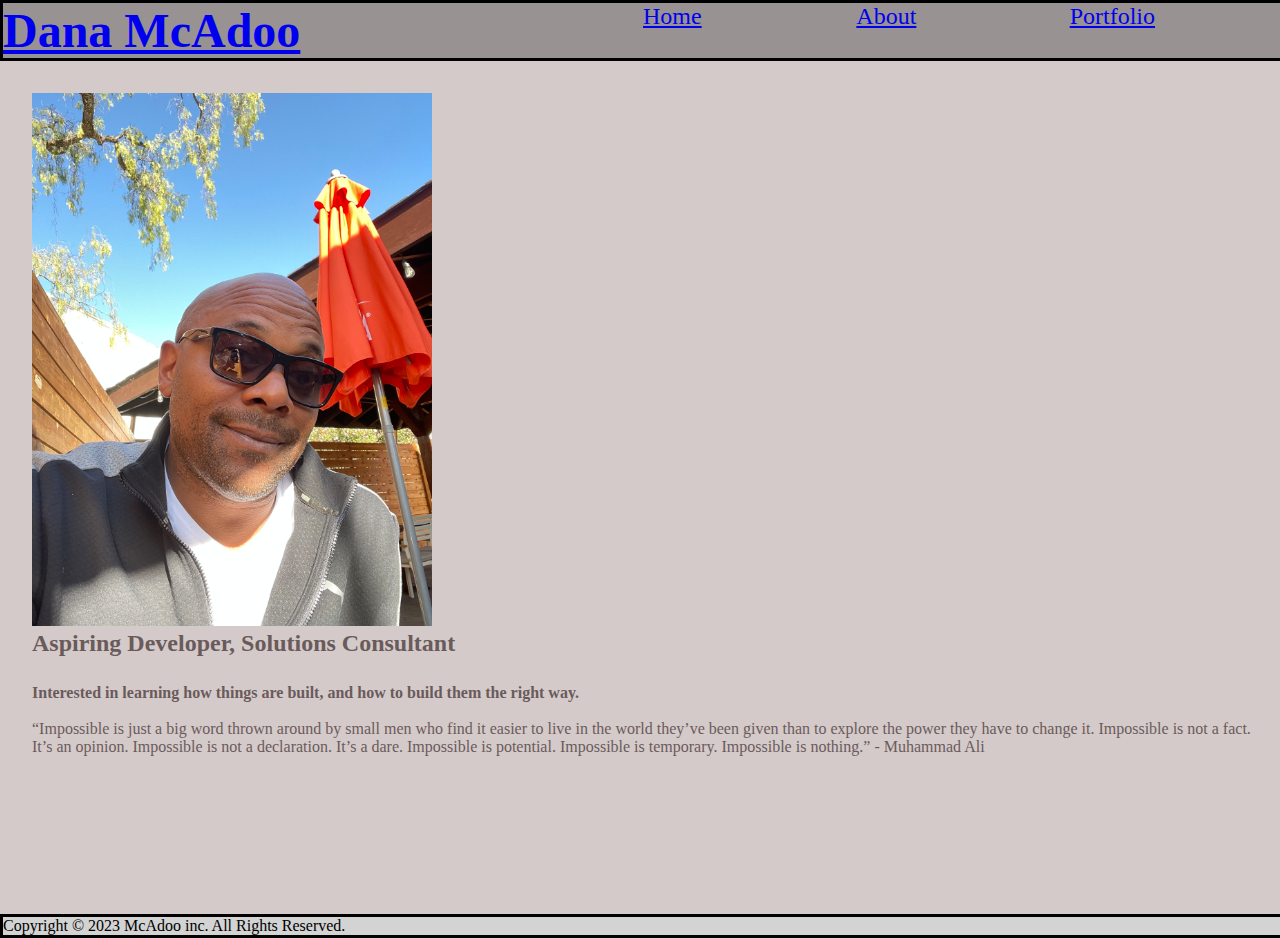
<file: index.html>
<!DOCTYPE html>
<html lang="en">
<head>
    <meta charset="UTF-8">
    <meta name="viewport" content="width=device-width, initial-scale=1.0">
    <link rel="stylesheet" href="style.css"/>
    <script src="script.js"></script>
</head>
<main>
  <body> 
 <header>
    <nav>
      <div class="header"><h1><a href="index.html"> Dana McAdoo</a></h1> 
      <div class="menu">
       <a href="index.html">Home</a>
       <a href="about.html">About</a>
        <a href="portfolio.html">Portfolio</a>
      </div>
    </nav>
  </header>

  <div class="containerhome1">
    <p>
        <img class="homeimage1" src="Assets/IMG_0023.jpeg"/>
        <br>
        <h2>Aspiring Developer, Solutions Consultant</h2>
        <br>
        <br>
    </p>
    <br>
    <p><h4>Interested in learning how things are built, and how to build them the right way.</h4></p>
    <br>
    <p>
        “Impossible is just a big word thrown around by small men who find it easier to live in the world they’ve been given than to explore the power they have to change it. Impossible is not a fact. It’s an opinion. Impossible is not a declaration. It’s a dare. Impossible is potential. Impossible is temporary. Impossible is nothing.” - Muhammad Ali

    </p></div>
    <br>
    <br>
    <br>
    <br>
    <br>
    <br>

    <br>


    <div class="footer"><footer>
        <medium>
            Copyright © 2023 McAdoo inc. All Rights Reserved.
    
        </medium>   
    </footer></div>    
</body>
</Main>
</html>
</file>
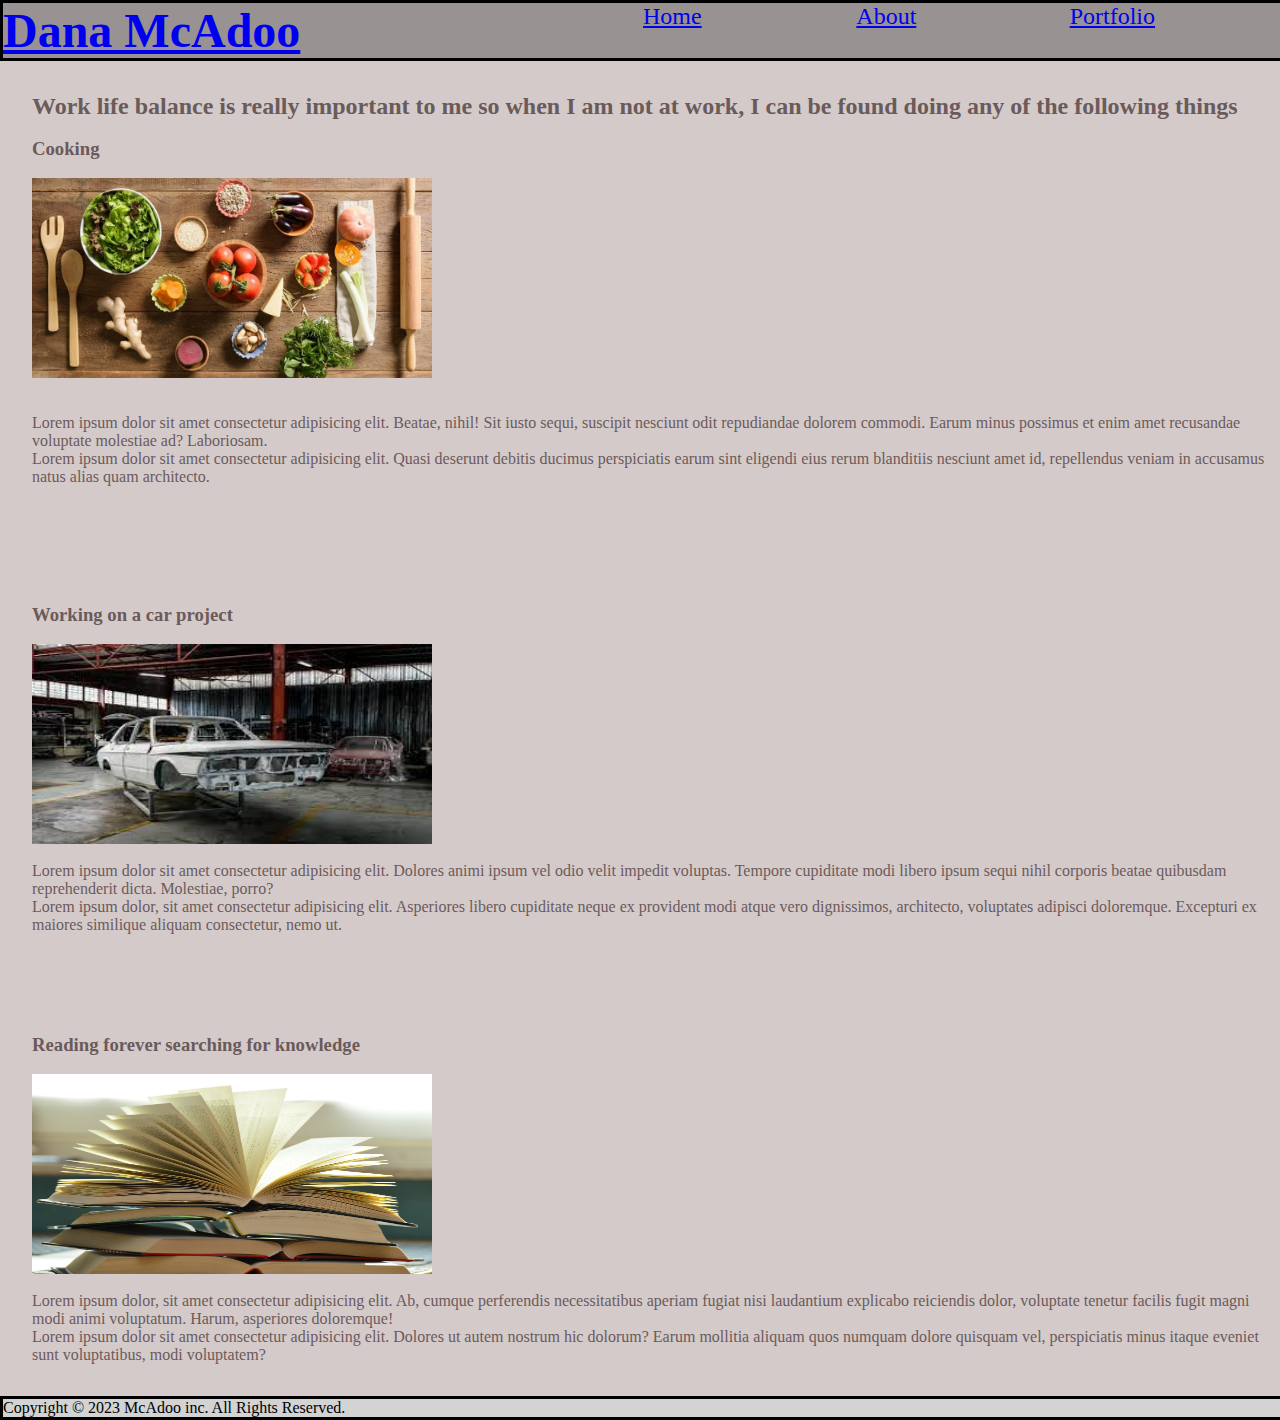
<file: about.html>
<!DOCTYPE html>
<ad lang="en">
  <head>
    <meta charset="UTF-8" />
    <meta name="viewport" content="width=device-width, initial-scale=1.0" />
    <link rel="stylesheet" href="style.css" />
    <title>Dana's Personal website</title>
</head>
<main>
  <body> 
 <header>
    <nav>
      <div class="header"><h1><a href="index.html"> Dana McAdoo</a></h1> 
      <div class="menu">
       <a href="index.html">Home</a>
       <a href="about.html">About</a>
        <a href="portfolio.html">Portfolio</a>
      </div>
    </nav>
  </header></div>
<body>
<div class="containerabout1"><section>
<h2>Work life balance is really important to me so when I am not at work, I can be found doing any of the following things</h2>
<br>
<H3>Cooking</H3>
<br>
    <img class="imageabout1" src="Assets/Assets.jpeg"/>
    <br>
    <br>
    <p>Lorem ipsum dolor sit amet consectetur adipisicing elit. Beatae, nihil! Sit iusto sequi, suscipit nesciunt odit repudiandae dolorem commodi. Earum minus possimus et enim amet recusandae voluptate molestiae ad? Laboriosam.</p>
    <p>Lorem ipsum dolor sit amet consectetur adipisicing elit. Quasi deserunt debitis ducimus perspiciatis earum sint eligendi eius rerum blanditiis nesciunt amet id, repellendus veniam in accusamus natus alias quam architecto.</p>
</section></div>
<br>
<br>
<div class="containerabout2"><section>
    <br>
    <h3>Working on a car project</h3>
    <br>
    <Img class="imageabout2" src="Assets/download.jpeg"</Img>
    <br>    
     <P>Lorem ipsum dolor sit amet consectetur adipisicing elit. Dolores animi ipsum vel odio velit impedit voluptas. Tempore cupiditate modi libero ipsum sequi nihil corporis beatae quibusdam reprehenderit dicta. Molestiae, porro?</P> 
     <p>Lorem ipsum dolor, sit amet consectetur adipisicing elit. Asperiores libero cupiditate neque ex provident modi atque vero dignissimos, architecto, voluptates adipisci doloremque. Excepturi ex maiores similique aliquam consectetur, nemo ut.</p>  
</section></div>
<br>
<br>
<div class="containerabout3"><section>
    <h3>Reading forever searching for knowledge</h3>
    <br>
    <img class="imageabout3" src="Assets/ books-pexels-pixabay-159866.jpeg"/>
    <br>
    <p>Lorem ipsum dolor, sit amet consectetur adipisicing elit. Ab, cumque perferendis necessitatibus aperiam fugiat nisi laudantium explicabo reiciendis dolor, voluptate tenetur facilis fugit magni modi animi voluptatum. Harum, asperiores doloremque!</p>
    <p>Lorem ipsum dolor sit amet consectetur adipisicing elit. Dolores ut autem nostrum hic dolorum? Earum mollitia aliquam quos numquam dolore quisquam vel, perspiciatis minus itaque eveniet sunt voluptatibus, modi voluptatem?</p>
</section></div>
</body> 
<div class="footer"><footer>
    <medium>
        Copyright © 2023 McAdoo inc. All Rights Reserved.

    </medium>   
</footer></div>      
  </main>
</html>
</file>
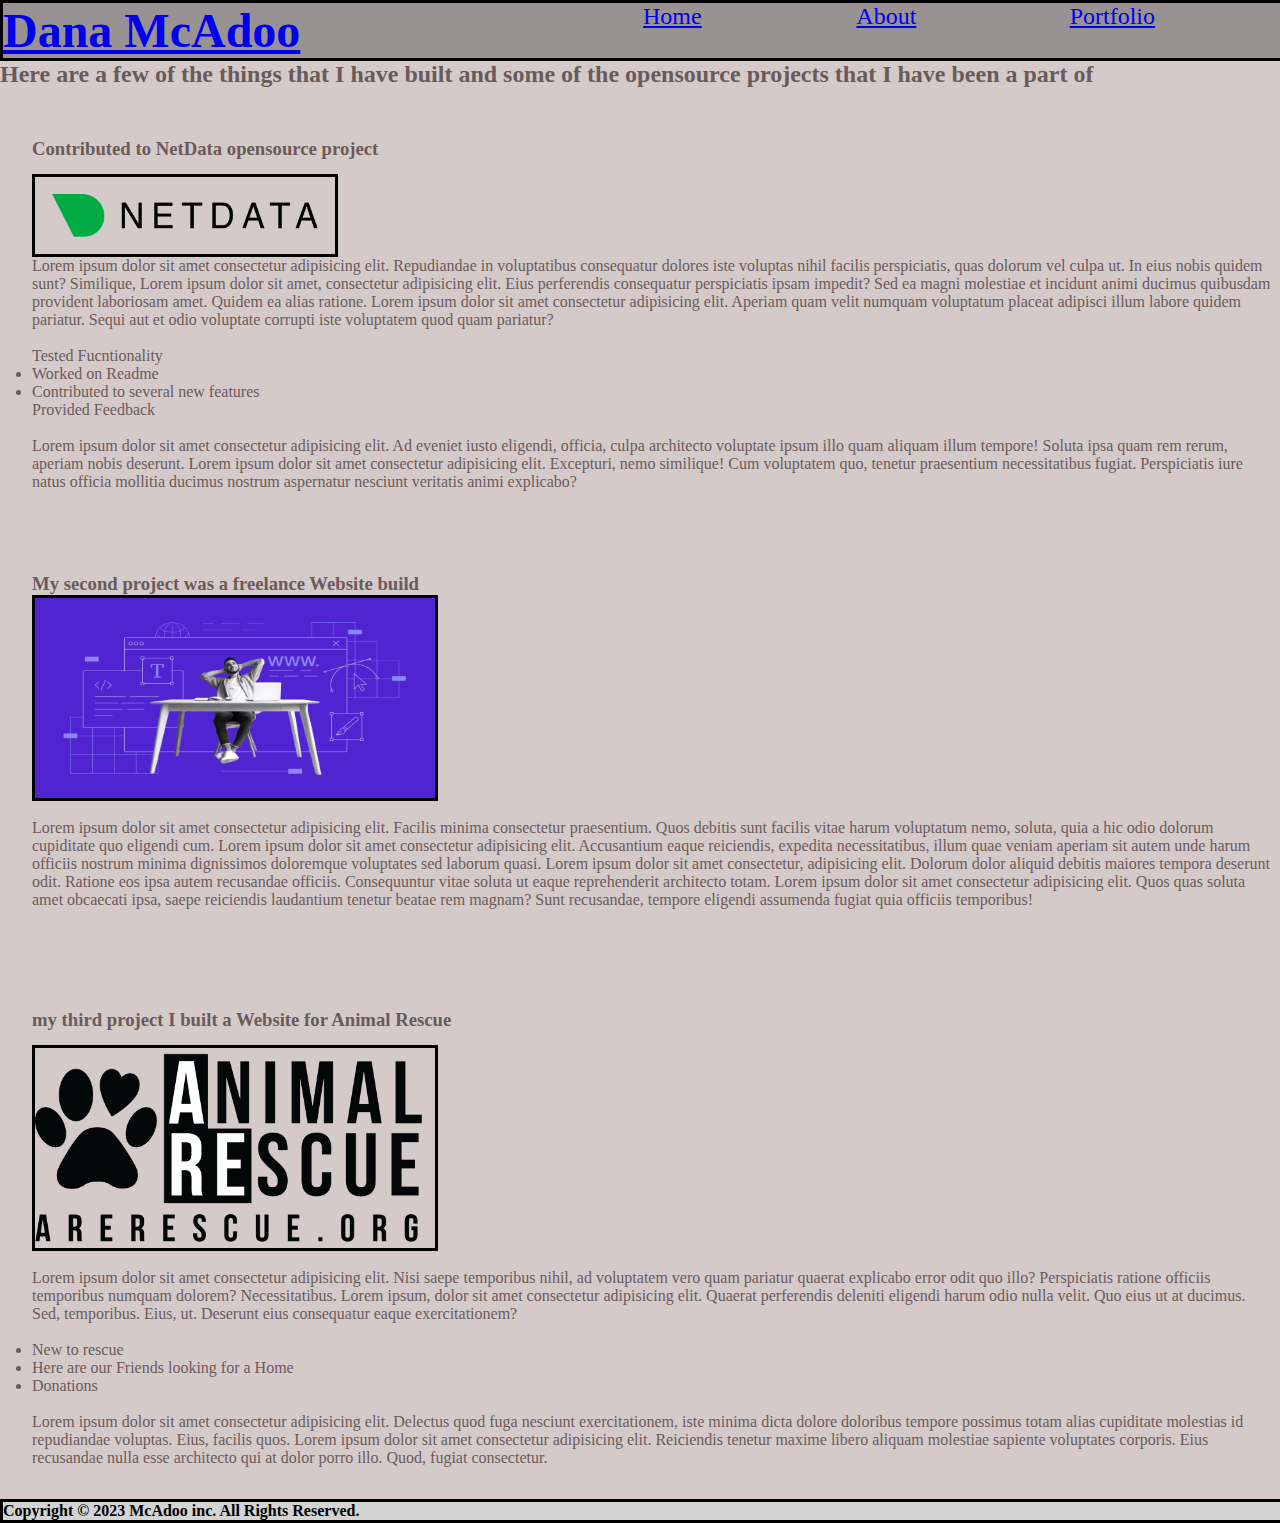
<file: portfolio.html>
<!DOCTYPE html>
<html lang="en">
  <head>
    <meta charset="UTF-8" />
    <meta name="viewport" content="width=device-width, initial-scale=1.0" />
    <link rel="stylesheet" href="style.css" />
    <title>Portfolio page</title>
  </head>
  <main>
    <body> 
   <header>
      <nav>
        <div class="header"><h1><a href="index.html"> Dana McAdoo</a></h1> 
        <div class="menu">
         <a href="index.html">Home</a>
         <a href="about.html">About</a>
          <a href="portfolio.html">Portfolio</a>
        </div>
      </nav>
    </header></div>
<h2 class="contentport1">Here are a few of the things that I have built and some of the opensource projects that I have been a part of</h2>
<br>

<dev class="containerport1">
<h3>Contributed to NetData opensource project</h3>
<br>
<br>
<section>
     <img class="portimage1" src="Assets/net data253996454-a62997fb-d75d-42df-b188-b804cd034a70.png"/></div>
    <p>Lorem ipsum dolor sit amet consectetur adipisicing elit. Repudiandae in voluptatibus consequatur dolores iste voluptas nihil facilis perspiciatis, quas dolorum vel culpa ut. In eius nobis quidem sunt? Similique, Lorem ipsum dolor sit amet, consectetur adipisicing elit. Eius perferendis consequatur perspiciatis ipsam impedit? Sed ea magni molestiae et incidunt animi ducimus quibusdam provident laboriosam amet. Quidem ea alias ratione. Lorem ipsum dolor sit amet consectetur adipisicing elit. Aperiam quam velit numquam voluptatum placeat adipisci illum labore quidem pariatur. Sequi aut et odio voluptate corrupti iste voluptatem quod quam pariatur?</p>
    <p>
      <br>
        <ul>
            <li class="portitems">Tested Fucntionality</li>
            <li class="portitmes">Worked on Readme</li>
            <li class="portitmes">Contributed to several new features</li>
            <li class="portitems">Provided Feedback</li>
        </ul>
      <br>  
    </p>
    <p>Lorem ipsum dolor sit amet consectetur adipisicing elit. Ad eveniet iusto eligendi, officia, culpa architecto voluptate ipsum illo quam aliquam illum tempore! Soluta ipsa quam rem rerum, aperiam nobis deserunt. Lorem ipsum dolor sit amet consectetur adipisicing elit. Excepturi, nemo similique! Cum voluptatem quo, tenetur praesentium necessitatibus fugiat. Perspiciatis iure natus officia mollitia ducimus nostrum aspernatur nesciunt veritatis animi explicabo?</p>
</section></dev>
<br>
<div class="containerport2"><h3>My second project was a freelance Website build</h3>
<br>
<section>
    <img class="portimage2" src="Assets/freelance-websites-for-developers.webp"/>
 <br>   
    <p>
        Lorem ipsum dolor sit amet consectetur adipisicing elit. Facilis minima consectetur praesentium. Quos debitis sunt facilis vitae harum voluptatum nemo, soluta, quia a hic odio dolorum cupiditate quo eligendi cum. Lorem ipsum dolor sit amet consectetur adipisicing elit. Accusantium eaque reiciendis, expedita necessitatibus, illum quae veniam aperiam sit autem unde harum officiis nostrum minima dignissimos doloremque voluptates sed laborum quasi. Lorem ipsum dolor sit amet consectetur, adipisicing elit. Dolorum dolor aliquid debitis maiores tempora deserunt odit. Ratione eos ipsa autem recusandae officiis. Consequuntur vitae soluta ut eaque reprehenderit architecto totam. Lorem ipsum dolor sit amet consectetur adipisicing elit. Quos quas soluta amet obcaecati ipsa, saepe reiciendis laudantium tenetur beatae rem magnam? Sunt recusandae, tempore eligendi assumenda fugiat quia officiis temporibus!
    </p>
  <br>  
</section></div>
<br>
<div class="containerport3"><h3>my third project I built a Website for Animal Rescue</h3>
<br>
<br>
<Section>
  <img class="portimage3" src="Assets/animal rescue473760_f66ee591595b42d59c4209e3878aa4ee~mv2_d_13221_6744_s_5_3_2.png"
  <br>
  <br>
    <p>Lorem ipsum dolor sit amet consectetur adipisicing elit. Nisi saepe temporibus nihil, ad voluptatem vero quam pariatur quaerat explicabo error odit quo illo? Perspiciatis ratione officiis temporibus numquam dolorem? Necessitatibus. Lorem ipsum, dolor sit amet consectetur adipisicing elit. Quaerat perferendis deleniti eligendi harum odio nulla velit. Quo eius ut at ducimus. Sed, temporibus. Eius, ut. Deserunt eius consequatur eaque exercitationem?</p>
    <br>
        <ul>
            <li>New to rescue</li>
            <li>Here are our Friends looking for a Home</li>
            <li>Donations</li>
        </ul>
      <br>  
    
    <p>Lorem ipsum dolor sit amet consectetur adipisicing elit. Delectus quod fuga nesciunt exercitationem, iste minima dicta dolore doloribus tempore possimus totam alias cupiditate molestias id repudiandae voluptas. Eius, facilis quos. Lorem ipsum dolor sit amet consectetur adipisicing elit. Reiciendis tenetur maxime libero aliquam molestiae sapiente voluptates corporis. Eius recusandae nulla esse architecto qui at dolor porro illo. Quod, fugiat consectetur.</p>
</Section></div>
<div class="footer"><footer>
    <strong>
        Copyright © 2023 McAdoo inc. All Rights Reserved.

    </strong>   
</footer></div>
    </body>
  </main>
</html>
</file>
<file: style.css>
* {
  margin: 0;
  padding: 0;
  width: 100%;
}

main {
  background-color: rgb(213, 202, 202);
}
.header {
  display: flex;
  flex-direction: row;
  align-content: space-between;
  font-size: x-large;
}

nav {
  border: solid;
  border-color: black;
  width: 100%;
  margin: 0;
  background-color: rgb(153, 146, 146);
  display: inline-block;
  flex-direction: row;
  align-items: flex-end;
  justify-content: space-between;
  color: white;
}

.logo {
 /*display: flex;
  flex-direction: row;
  justify-content: left;
  align-items: flex-start;*/
}
.menu {
  display: flex;
  justify-content: flex-end;
}

.containerport1 {
  display: flex;
  /* border: solid; */
  /* border-color: black; */
  justify-content: space-between;
  flex-wrap: wrap;
  align-content: space-between;
  width: 97%;
  padding: 2em;
  color: rgb(106, 91, 91);
}

.containerport2 {
  display: flex;
  /* border: solid; */
  /* border-color: black; */
  justify-content: space-between;
  flex-wrap: wrap;
  align-content: space-between;
  width: 97%;
  padding: 2em;
  color: rgb(106, 91, 91);
}
.containerport3 {
  display: flex;
  /* border: solid; */
  /* border-color: black; */
  justify-content: space-between;
  flex-wrap: wrap;
  /* align-content: space-between; */
  width: 97%;
  padding: 2em;
  color: rgb(106,91, 91);
}
.footer {
  display: flex;
  border: solid;
  border-color: black;
  background-color: lightgrey;
  align-content: center;
}
.portimage1 {
  display: flex;
  flex-wrap: wrap;
  width: 300px;
  border: solid;
  border-color: black;
}
.portimage2 {
  display: flex;
  flex-wrap: wrap;
  width: 400px;
  height: 200px;
  border: solid;
  border-color: black;
}
.portimage3 {
  display: flex;
  flex-wrap: wrap;
  height: 200px;
  width: 400px;
  border: solid;
  border-color: black;
}
.contentport1 {
  display: flex;
  flex-wrap: wrap;
  color: black;
  align-content: flex-start;
  align-items: center;
  color: rgb(106, 91, 91) ;
}
.portitems {
  display: flex;
  align-content: center;
}
.containerabout1 {
  display: flex;
  justify-content: space-between;
  flex-wrap: wrap;
  align-content: space-between;
  width: 97%;
  padding: 2em;
  color: rgb(106, 91, 91);
}
.containerabout2 {
  display: flex;
  justify-content: space-between;
  flex-wrap: wrap;
  /* align-content: space-between; */
  width: 97%;
  padding: 2em;
  color: rgb(106, 91, 91)
}
.containerabout3 {
  display: flex;
  justify-content: space-between;
  flex-wrap: wrap;
  /* align-content: space-between; */
  width: 97%;
  padding: 2em;
  color: rgb(106, 91, 91);
}
.containerhome1 {
  display: flex;
  justify-content: space-between;
  flex-wrap: wrap;
  align-content: space-between;
  width: 97%;
  padding: 2em;
  color: rgb(106, 91, 91)
}
.imageabout1 {
  display: flex;
  flex-wrap: wrap;
  width: 400px;
  height: 200px;
}
.imageabout2 {
  display: flex;
  flex-wrap: wrap;
  width: 400px;
  height: 200px;
}
.imageabout3 {
  display: flex;
  flex-wrap: wrap;
  width: 400px;
  height: 200px;
}
.homeimage1 {
  display: inline-block;
  width: 400px;
   
}
</file>
